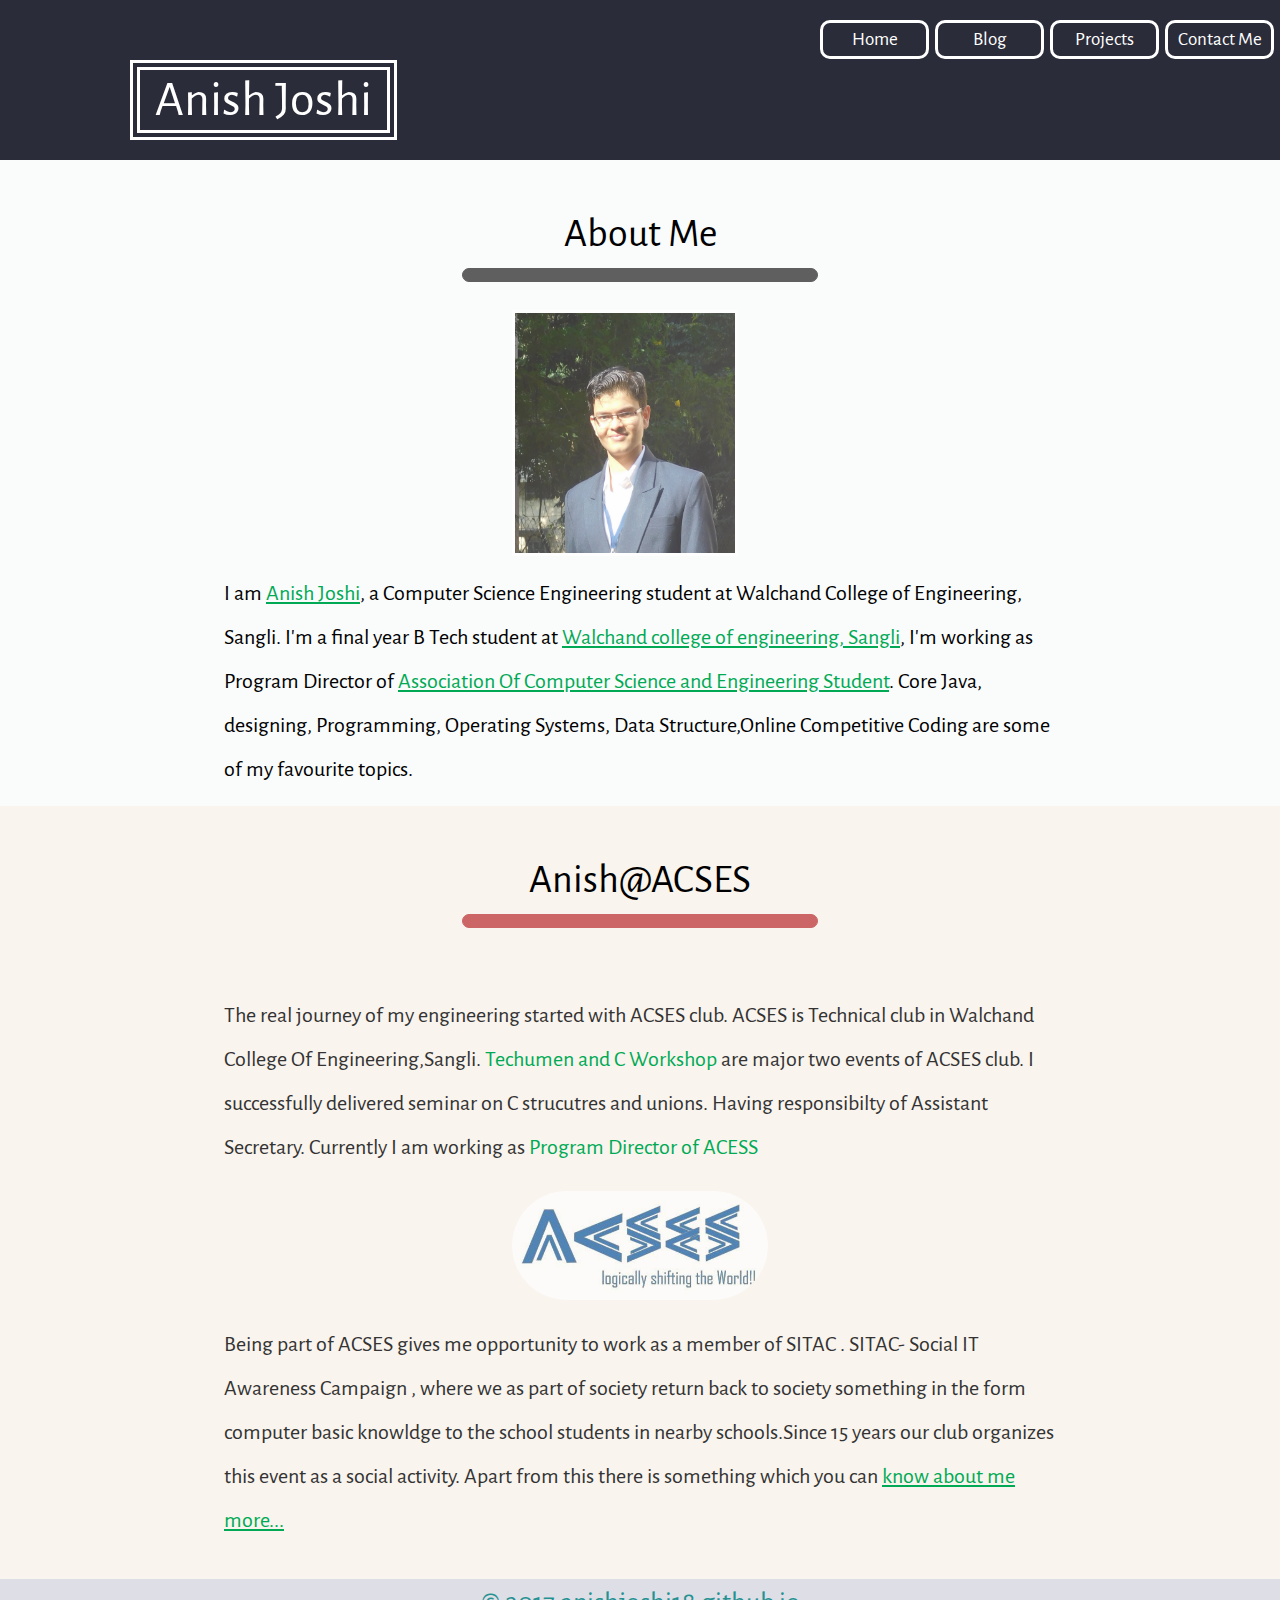
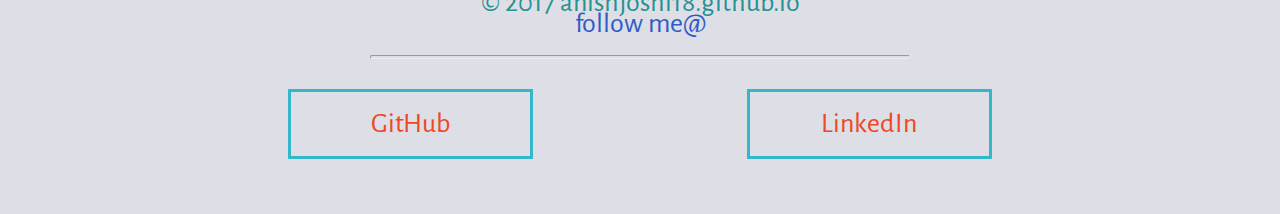
<file: index.html>
<html>
  
<meta http-equiv="content-type" content="text/html;charset=utf-8" />
<head>
    <title>
    Anish Joshi
    </title>
    <meta name="description" content="This is blog by Anish Joshi. It's about the things those I'm learning in my Computer Engineering life.">
    <meta name="keywords" content="Anish Joshi, Anish Abhay Joshi, WCE, Walchand, ACSES, Java, Hadoop, Big Data, Sentimental Analysis Tool">
    <meta name="author" content="Anish Joshi">
    <link rel = "stylesheet" href = "css/style.css" media = "all" type = "text/css" />
    <link rel = "stylesheet" href = "css/section.css" media = "all" type = "text/css" />
    <link href='http://fonts.googleapis.com/css?family=Alegreya+Sans' rel='stylesheet' type='text/css'>
    <link rel="icon" type="image/png" sizes="16x16" href="img/Anish.jpg">
  </head>
  <body>
    <header id = "head">
      <nav>
        <ul id="nav-list">
          <li class="nav-list-item"><a class="nav-list-anchor" href="index-2.html">Home</a></li>
          <li class="nav-list-item"><a class="nav-list-anchor" href=blog/index.html>Blog</a></li>
          <li class="nav-list-item"><a class="nav-list-anchor" href="projects/index.html">Projects</a></li>
          <li class="nav-list-item"><a class="nav-list-anchor" href="contactme/index.html">Contact Me</a></li>
        </ul>
      </nav>
      <section>
        <div id="myname">
          <span id="name-span">
            <a href="index-2.html">Anish Joshi</a>
           </span>
        </div>
      </section>
    </header>

    <section>				
      <div class="section-div" id="section-1">
        <div class="title">
          <span>About Me</span>
          <hr />
        </div>
        <div id="selfie">	<img src="img/Anish.jpg" /></div>
        <div class="info">
          I am <a href="#" class="GreenAnchor">Anish Joshi</a>, a Computer Science Engineering student at Walchand College of Engineering, Sangli. I'm a final year B Tech student at <a href="http://www.walchandsangli.ac.in/" class="GreenAnchor">Walchand college of engineering, Sangli</a>, I'm working as Program Director of <a href="http://www.wceacses.org/" class="GreenAnchor">Association Of Computer Science and Engineering Student</a>. Core Java, designing, Programming, Operating Systems, Data Structure,Online Competitive Coding are some of my favourite topics.
        </div>
      </div>
	
      <div class="section-div" id="section-3">
        <div class="title">
	        <span>Anish@ACSES</span>
	        <hr />
        </div>
        <div class="info">
	        <p>The real journey of my engineering started with ACSES club. ACSES is Technical club in Walchand College Of Engineering,Sangli. <a  class="GreenAnchor">Techumen and C Workshop </a>  are major two events of ACSES club. I successfully delivered seminar on C strucutres and unions. Having responsibilty of Assistant Secretary. Currently I am working as <a class="GreenAnchor">Program Director of ACESS</a>  
	        </p>
          <div class="center-elements"><img class="circle-img" src="img/wlug-logo.jpg" /></div>
          <p>Being part of ACSES gives me opportunity to work as a member of SITAC . SITAC- Social IT Awareness Campaign , where we as part of society return back to society something in the form computer basic knowldge to the school students in nearby schools.Since 15 years our club organizes this event as a social activity. Apart from this there is something which you can <a href="contactme/index.html" class="GreenAnchor" size =100px width=1000px> know about me more...</a> </p>
        </div>
      </div>
    </section>

    <footer>
      <div id = "copyRight">
        &copy; 2017 anishjoshi18.github.io
      </div>
      <div>
        follow me@
        <hr />
        <div class = "social-group">
          
        <div class = "social-plugs" id = "gh">
            <a href = "https://github.com/anishjoshi18">GitHub</a>
          </div>
          <div class = "social-plugs" id = "li">
            <a href = "https://www.linkedin.com/in/anish-joshi-49a856114/">LinkedIn</a>
        </div>
      </div>
    </footer>
  </body>
</html>
</file>
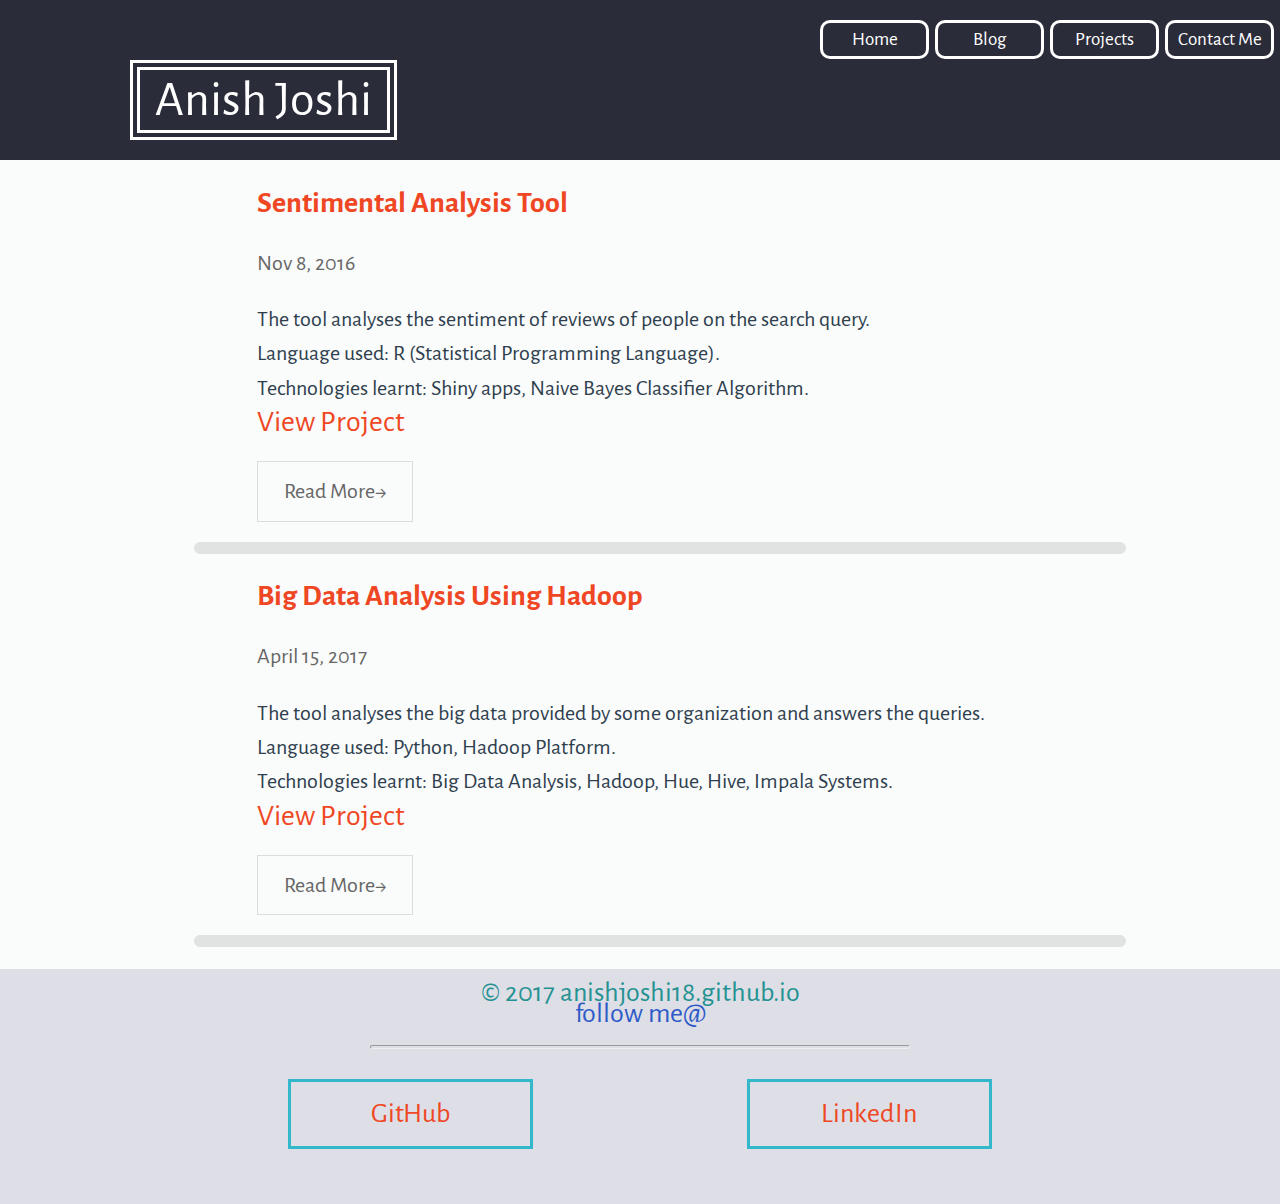
<file: projects/index.html>
<html>
  
<meta http-equiv="content-type" content="text/html;charset=utf-8" />
<head>
    <title>
      Blog | Anish Joshi
    </title>
    <link rel='stylesheet' href='../css/style.css' media='all' type='text/css' />
    <link rel='stylesheet' href='../css/section.css' media='all' type='text/css' />
    <link href='http://fonts.googleapis.com/css?family=Alegreya+Sans' rel='stylesheet' type='text/css'>
    <link rel='icon' type='image/png' sizes='16x16' href='../img/Anish.jpg'>
  </head>
  <body>
    <header id='head'>
      <nav>
        <ul id='nav-list'>
          <li class='nav-list-item'><a class='nav-list-anchor' href='../index-2.html'>Home</a></li>
          <li class='nav-list-item'><a class='nav-list-anchor' href='../blog/index.html'>Blog</a></li>
          <li class='nav-list-item'><a class='nav-list-anchor' href='index.html'>Projects</a></li>
          <li class='nav-list-item'><a class='nav-list-anchor' href='../contactme/index.html'>Contact Me</a></li>
        </ul>
      </nav>
      <section>
        <div id='myname'>
          <span id='name-span'>
            <a href='index.html'>Anish Joshi</a>
           </span>
        </div>
      </section>
    </header>

    <section>
      <div id='blog-posts'>
        <ul>


          <li>
            <article itemscope itemtype='https://schema.org/Blog'>
              <h3 itemprop='headline'>
                <a href='mrs.html' itemprop='about'>
                  Sentimental Analysis Tool
                </a>
              </h3>
              <p class='meta'>
                <time datetime='2016-08-16' pubdate=''>Nov 8, 2016</time>
              </p>
              <p itemprop='text'>
                The tool analyses the sentiment of reviews of people on the search query.<br>
				Language used: R (Statistical Programming Language).<br>
				Technologies learnt: Shiny apps, Naive Bayes Classifier Algorithm.<br>
				<a href=https://mavericks.shinyapps.io/final/>View Project</a><br>

              </p>
              <div class='read-more'>
              <a href='SentimentalAnalysis.html' itemprop='url'>Read More<span class='arrow-link'>&#8594;</span></a>
              </div>
            </article>
          </li>

          <hr>

          <li>
            <article itemscope itemtype='https://schema.org/Blog'>
              <h3 itemprop='headline'>
                <a href='secureline.html' itemprop='about'>
                  Big Data Analysis Using Hadoop
                </a>
              </h3>
              <p class='meta'>
                <time datetime='2017-04-15' pubdate=''>April 15, 2017</time>
              </p>
              <p itemprop='text'>
                The tool analyses the big data provided by some organization and answers the queries.<br>
				Language used: Python, Hadoop Platform.<br>
				Technologies learnt: Big Data Analysis, Hadoop, Hue, Hive, Impala Systems.<br>
				<a href=https://mavericks.shinyapps.io/big-data-analysis/>View Project</a><br>

              </p>
              <div class='read-more'>
              <a href='BigDataAnalysis.html' itemprop='url'>Read More<span class='arrow-link'>&#8594;</span></a>
              </div>
            </article>
          </li>

          <hr>


        </ul>
      </div>
    </section>

<footer>
      <div id = "copyRight">
        &copy; 2017 anishjoshi18.github.io
      </div>
      <div>
        follow me@
        <hr />
        <div class = "social-group">
          
        <div class = "social-plugs" id = "gh">
            <a href = "https://github.com/anishjoshi18">GitHub</a>
          </div>
          <div class = "social-plugs" id = "li">
            <a href = "https://www.linkedin.com/in/anish-joshi-49a856114/">LinkedIn</a>
        </div>
      </div>
    </footer>
  </body>
</html>
</file>
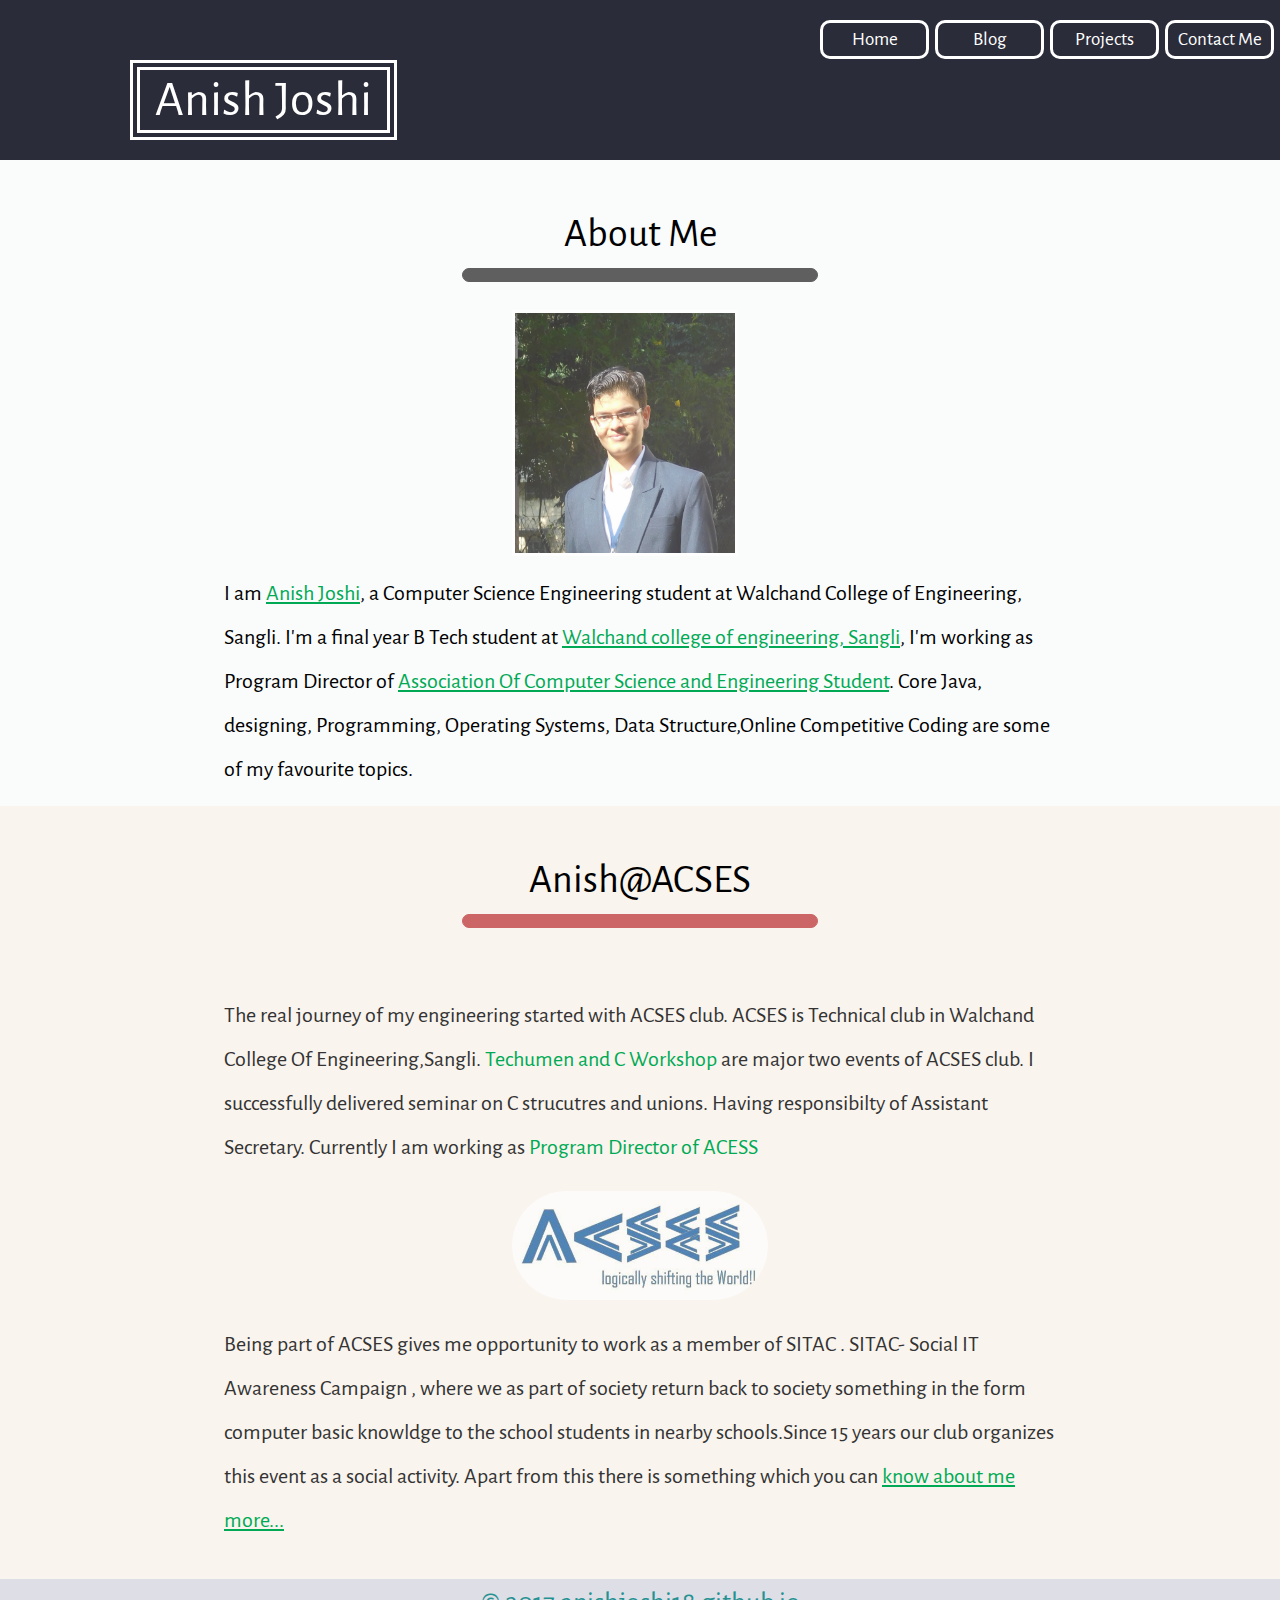
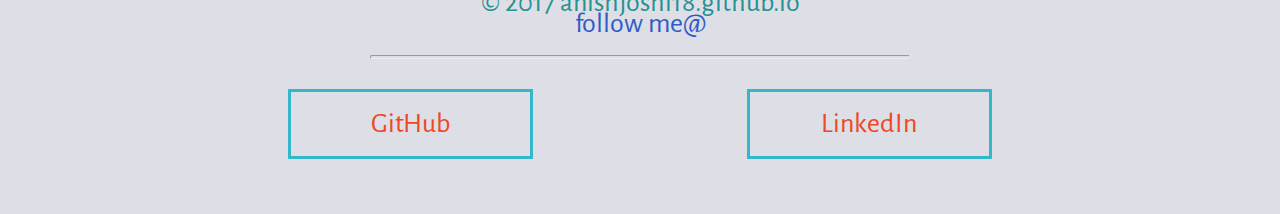
<file: index-2.html>
<html>
  
<meta http-equiv="content-type" content="text/html;charset=utf-8" />
<head>
    <title>
    Anish Joshi
    </title>
    <meta name="description" content="This is blog by Anish Joshi. It's about the things those I'm learning in my Computer Engineering life.">
    <meta name="keywords" content="Anish Joshi, Anish Abhay Joshi, WCE, Walchand, ACSES, Java, Hadoop, Big Data, Sentimental Analysis Tool">
    <meta name="author" content="Anish Joshi">
    <link rel = "stylesheet" href = "css/style.css" media = "all" type = "text/css" />
    <link rel = "stylesheet" href = "css/section.css" media = "all" type = "text/css" />
    <link href='http://fonts.googleapis.com/css?family=Alegreya+Sans' rel='stylesheet' type='text/css'>
    <link rel="icon" type="image/png" sizes="16x16" href="img/Anish.jpg">
  </head>
  <body>
    <header id = "head">
      <nav>
        <ul id="nav-list">
          <li class="nav-list-item"><a class="nav-list-anchor" href="index-2.html">Home</a></li>
          <li class="nav-list-item"><a class="nav-list-anchor" href=blog/index.html>Blog</a></li>
          <li class="nav-list-item"><a class="nav-list-anchor" href="projects/index.html">Projects</a></li>
          <li class="nav-list-item"><a class="nav-list-anchor" href="contactme/index.html">Contact Me</a></li>
        </ul>
      </nav>
      <section>
        <div id="myname">
          <span id="name-span">
            <a href="index-2.html">Anish Joshi</a>
           </span>
        </div>
      </section>
    </header>

    <section>				
      <div class="section-div" id="section-1">
        <div class="title">
          <span>About Me</span>
          <hr />
        </div>
        <div id="selfie">	<img src="img/Anish.jpg" /></div>
        <div class="info">
          I am <a href="#" class="GreenAnchor">Anish Joshi</a>, a Computer Science Engineering student at Walchand College of Engineering, Sangli. I'm a final year B Tech student at <a href="http://www.walchandsangli.ac.in/" class="GreenAnchor">Walchand college of engineering, Sangli</a>, I'm working as Program Director of <a href="http://www.wceacses.org/" class="GreenAnchor">Association Of Computer Science and Engineering Student</a>. Core Java, designing, Programming, Operating Systems, Data Structure,Online Competitive Coding are some of my favourite topics.
        </div>
      </div>
	
      <div class="section-div" id="section-3">
        <div class="title">
	        <span>Anish@ACSES</span>
	        <hr />
        </div>
        <div class="info">
	        <p>The real journey of my engineering started with ACSES club. ACSES is Technical club in Walchand College Of Engineering,Sangli. <a  class="GreenAnchor">Techumen and C Workshop </a>  are major two events of ACSES club. I successfully delivered seminar on C strucutres and unions. Having responsibilty of Assistant Secretary. Currently I am working as <a class="GreenAnchor">Program Director of ACESS</a>  
	        </p>
          <div class="center-elements"><img class="circle-img" src="img/wlug-logo.jpg" /></div>
          <p>Being part of ACSES gives me opportunity to work as a member of SITAC . SITAC- Social IT Awareness Campaign , where we as part of society return back to society something in the form computer basic knowldge to the school students in nearby schools.Since 15 years our club organizes this event as a social activity. Apart from this there is something which you can <a href="blog/index.html" class="GreenAnchor" size =100px width=1000px> know about me more...</a> </p>
        </div>
      </div>
    </section>

<footer>
      <div id = "copyRight">
        &copy; 2017 anishjoshi18.github.io
      </div>
      <div>
        follow me@
        <hr />
        <div class = "social-group">
          
        <div class = "social-plugs" id = "gh">
            <a href = "https://github.com/anishjoshi18">GitHub</a>
          </div>
          <div class = "social-plugs" id = "li">
            <a href = "https://www.linkedin.com/in/anish-joshi-49a856114/">LinkedIn</a>
        </div>
      </div>
    </footer>
  </body>
</html>
</file>
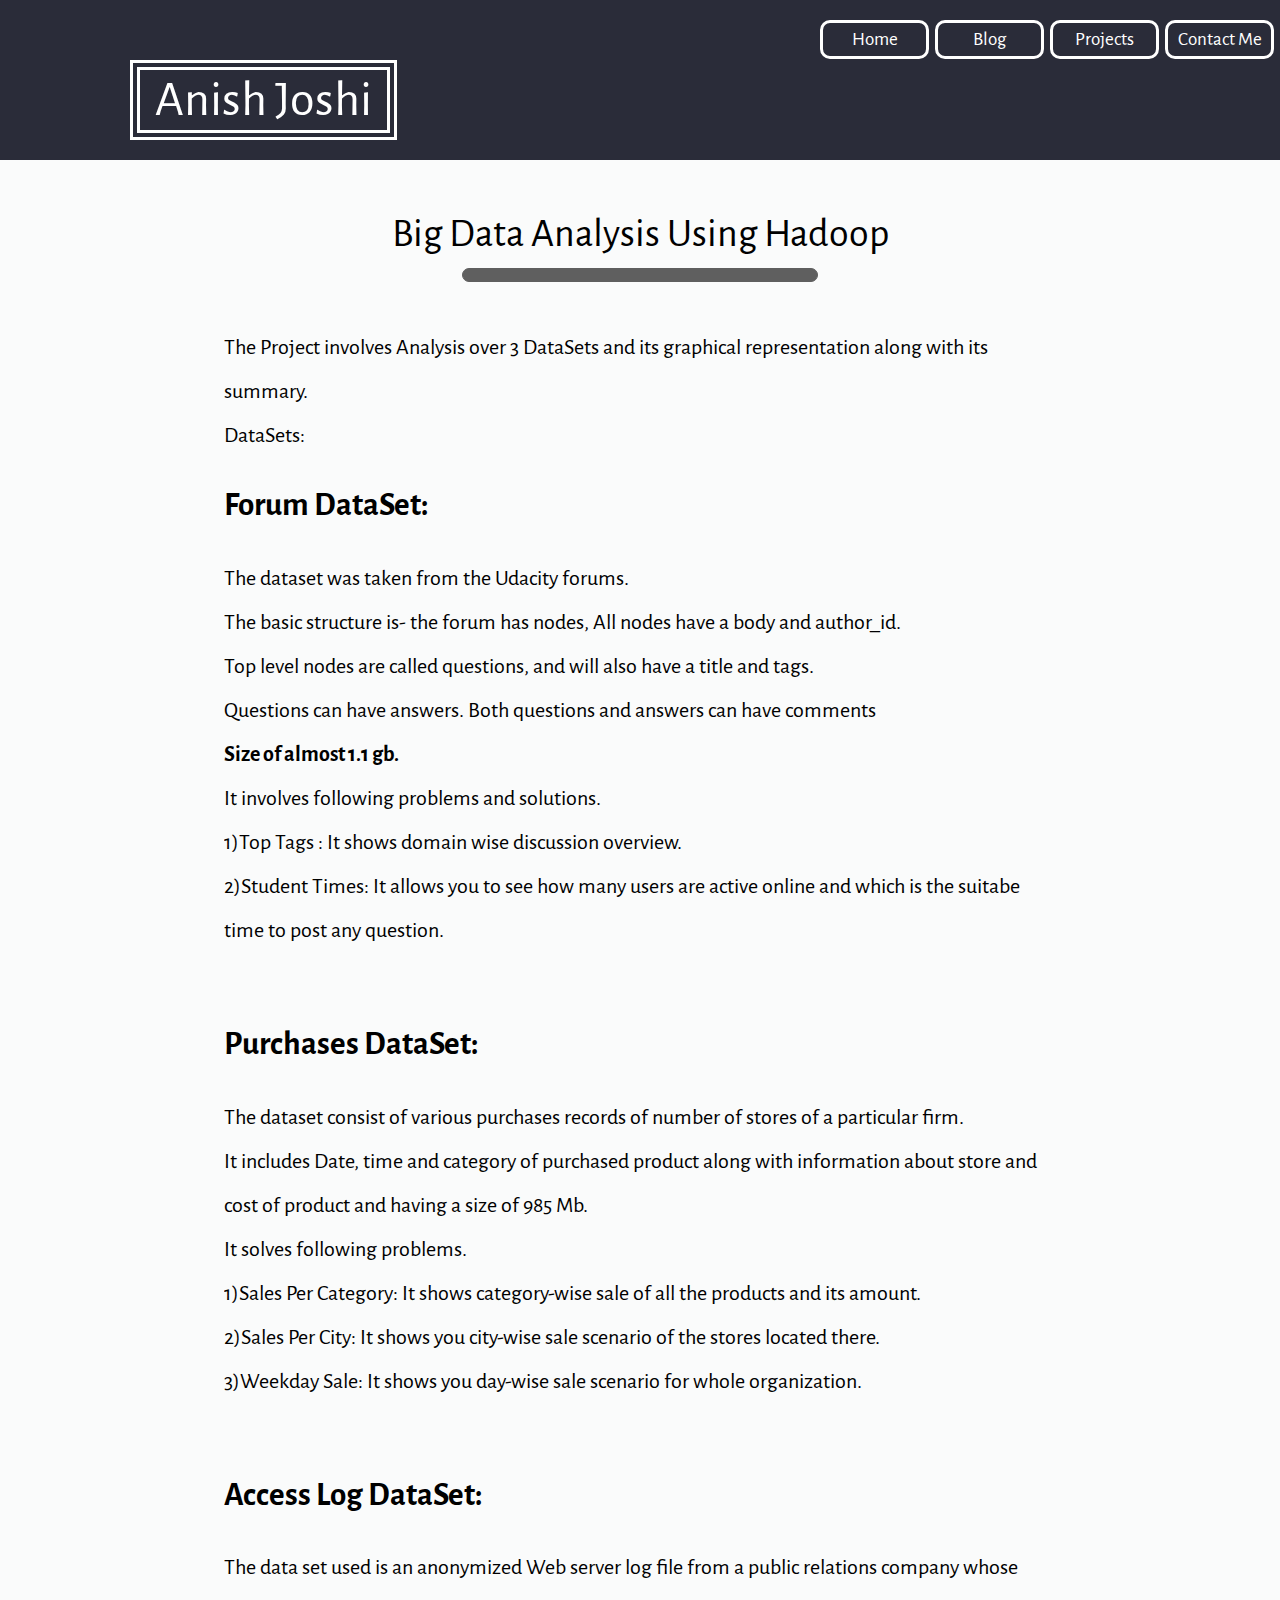
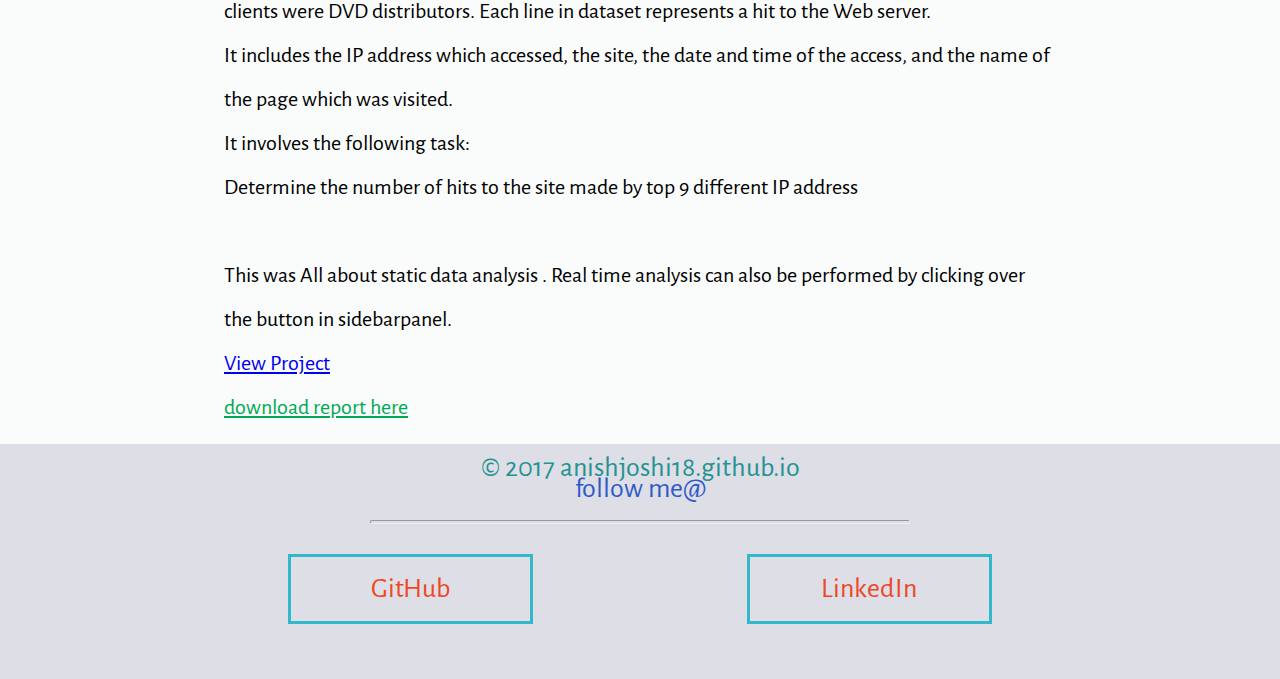
<file: projects/BigDataAnalysis.html>
<html>
  
<meta http-equiv="content-type" content="text/html;charset=utf-8" />
<head>
    <title>
    Project | Anish Joshi
    </title>
    <link rel = "stylesheet" href = "../css/style.css" media = "all" type = "text/css" />
    <link rel = "stylesheet" href = "../css/section.css" media = "all" type = "text/css" />
    <link href='http://fonts.googleapis.com/css?family=Alegreya+Sans' rel='stylesheet' type='text/css'>
    <link rel="icon" type="image/png" sizes="16x16" href="../img/Anish.jpg">
  </head>
  <body>
    <header id = "head">
      <nav>
        <ul id="nav-list">
          <li class="nav-list-item"><a class="nav-list-anchor" href="../index-2.html">Home</a></li>
          <li class="nav-list-item"><a class="nav-list-anchor" href=../blog/index.html>Blog</a></li>
          <li class="nav-list-item"><a class="nav-list-anchor" href="index.html">Projects</a></li>
          <li class="nav-list-item"><a class="nav-list-anchor" href="index.html">Contact Me</a></li>
        </ul>
      </nav>
      <section>
        <div id="myname">
          <span id="name-span">
            <a href="index.html">Anish Joshi</a>
           </span>
        </div>
      </section>
    </header>

    <section>				
      <div class="section-div" id="section-1">
        <div class="title"><span>Big Data Analysis Using Hadoop</span><hr /></div>
        <div class="info">
                
          <!--Feel free to say hello!-->
			The Project involves Analysis over 3 DataSets and its graphical representation along with its summary.<br>
DataSets:<br>
<h2>Forum DataSet:</h2>
The dataset was taken from the Udacity forums.<br> 
The basic structure is- the forum has nodes, All nodes have a body and author_id. <br>
Top level nodes are called questions, and will also have a title and tags.<br>
Questions can have answers. Both questions and answers can have comments<br> 
<b>Size of almost 1.1 gb.</b><br> 
It involves following problems and solutions.<br>
1)Top Tags : It shows domain wise discussion overview.<br>
2)Student Times: It allows you to see how many users are active online and which is the suitabe time to post any question.<br><br>

<h2>Purchases DataSet:</h2>
The dataset consist of various purchases records of number of stores of a particular firm.<br>
It includes Date, time and category of purchased product along with information about store and cost of product
and having a size of 985 Mb.<br> It solves following problems.<br>
1)Sales Per Category: It shows category-wise sale of all the products and its amount.<br>
2)Sales Per City: It shows you city-wise sale scenario of the stores located there.<br>
3)Weekday Sale: It shows you day-wise sale scenario for whole organization.<br><br>

<h2>Access Log DataSet:</h2> 
The data set used is an anonymized Web server log file from a public relations company whose
clients were DVD distributors. Each line in dataset represents a hit to the Web server.<br>
It includes the IP address which accessed, the site, the date and time of the access, and the name of the page which was visited.<br>
It involves the following task:<br>
Determine the number of hits to the site made by top 9 different IP address<br><br>

This was All about static data analysis . Real time analysis can also be performed by clicking over the button in sidebarpanel.<br>
		<a href=https://mavericks.shinyapps.io/big-data-analysis/>View Project</a><br>


            <a href="report/Big Data Analysis_Report.pdf" class="GreenAnchor">download report here</a>
          
        </div>
      </div>
        	
	     
  <footer>
      <div id = "copyRight">
        &copy; 2017 anishjoshi18.github.io
      </div>
      <div>
        follow me@
        <hr />
        <div class = "social-group">
          
        <div class = "social-plugs" id = "gh">
            <a href = "https://github.com/anishjoshi18">GitHub</a>
          </div>
          <div class = "social-plugs" id = "li">
            <a href = "https://www.linkedin.com/in/anish-joshi-49a856114/">LinkedIn</a>
        </div>
      </div>
    </footer>
  </body>
</html>
</file>
<file: css/style.css>
@font-face {
  font-family: 'Alegreya Sans';
  font-style: normal;
  font-weight: bold;
  src: local('Alegreya Sans'), local('AlegreyaSans-Regular'), url('../fonts/AlegreyaSans-Regular.ttf');
}

@font-face {
  font-family: 'profontiix-webfont';
  font-style: normal;
  font-weight: bold;
  src: local('profontiix-webfont.woff'), url('../fonts/profontiix-webfont.html') format('woff');
}

body, header, footer {
  margin:0px 0px;
  display:block;
  font-family: 'Alegreya Sans', sans-serif;
  font-size:22px;
  background:#FAFBFB;
}

#head {
  margin:0px 0px 0px 0px;
  padding-top:20px;
  height:140px;
  width:100%;
  /*
  background-color:#2C3031;
  background-color:#37BEC4;
  background-color:#00acc6;
  */
  background-color:#2A2C39;

  box-shadow: 0px 0px 00px #00acc6;
  color:#474C6B;
  font-size:30px;
  transition:1s ease-in all;
}

#head section {
  margin:0px auto;
  height:auto;
  width:auto;
}

#head section #myname {
  margin:0px;
  padding:50px 0px 0px 130px;
  border:0px solid #FFF;
  font-size:50px;
  height:auto;
  width:auto;
  color:#FFF;
}

#head section #myname #name-span {
  height:auto;
  padding:5px 15px;
  text-align:center;
  border:10px double #FFF;
  font-weight:normal;
  border-radius:0px;
  transition:1s ease all;
}

#head section #myname #name-span:hover {
  height:auto;
  text-align:center;
  border:10px double #df4244;
  font-weight:normal;
  border-radius:px;
}

#head section #myname #name-span a{
  text-decoration:none;
  color:#FFF;
}

#head section #caption{
  margin:30px auto;
  height:auto;
  width:px;
  text-align:center;
  font-size:30px;
}

#head section #caption span{
  margin:0px auto;
  padding:15px 70px;
  height:auto;
  width:px;
  border:px solid #FFF;
  border-radius:5px;
  background-color:#C66;
  color:#FFF;
  font-size:35px;
}

#head nav {
  margin:0px auto;
  padding:0px;
  width:auto;
  color:#FFF;
  font-size:19px;
  float:right;
  border:0px solid red;
}

#head nav #nav-list {
  margin:0px auto;
  padding:0px;
  list-style:none;
}

#head nav #nav-list .nav-list-item {
  margin:0px auto;
  float:left;
}

#head nav #nav-list .nav-list-item .nav-list-anchor {
  margin:0px 6px 0px 0px;
  display:block;
  height:auto;
  padding:5px 4px 5px 4px;
  text-align:center;
  width:95px;
  border:3px solid #FFF;
  border-radius:10px;
  text-decoration:none;
  font-size:19px;
  font-weight:normal;
  color:#FFF;
  -webkit-transition:1s ease all;
  transition:1s ease all;
}

#head nav #nav-list .nav-list-item .nav-list-anchor:hover {
  width:110px;
  border:3px solid #df4244;
  border:3px solid #fff;

}

footer {
  height:200px;
  width:100%;
  padding:20px 0px 15px 0px;
  background: #DDDEE6 none repeat scroll 0% ;
  color:#2E5BC8;;
  text-align:center;
  font-size:28px;
}

footer #copyRight {
  color:#259292;
  margin:-13px auto;
  text-align:center;
}

footer hr {
  height: 2px;
width: 42%;
border-radius: 20px;
  
background: #E38686 none repeat scroll 0%
  border:1px solid #dcdcdc;
  
}

.social-group {
  margin:30px auto 30px auto;
  width:55%;
  border:0px solid #ddd;
}

.social-plugs {
  margin:0px auto;
  padding:15px 0px 15px 0px;
  width:34%;
  height:auto;
  border:3px solid rgba(39, 182, 200, 0.94);
  text-align:center;
  display:block;
}

.social-plugs a {
  text-decoration:none;
  color:#EF4723;
}

footer div #gh {
  float:left;
}
footer div #li {
  float:right;
}
footer div #qr {
  float:left;
}

footer div #tw {
  float:right;
}

.clr {
  clear:both;
}


#selfie {
  margin:0px auto;
  height:auto;
  width:256px;
  border:0px solid #FFF;
  border-radius:200px;
  color:#FFF;
  font-size:30px;
}

#selfie img {
  margin:0px auto 0px;
  height:240px;
  width:220px;
  border:3px solid #FFF;
// border-radius:0px 130px 00px 130px;
  color:#FFF;
  font-size:30px;
  opacity:0.85;
  transition:1s ease all;
}

#selfie img:hover {
  opacity:1;
}

.circle-img {
  margin:0px auto;
  height:auto;
  width:256px;
  border:0px solid #FFF;
  border-radius:200px;  
  opacity:0.7;
  transition:1s ease all; 
}

.circle-img:hover {
  margin:0px auto;
  height:auto;
  width:256px;
  border:0px solid #FFF;
  border-radius:200px;
  opacity:1;
}

.section-div  {
  height:500px;
  margin:0px auto;
}

.section-div .title {
  margin:0px auto 0px auto;
  padding:50px;
  height:50px;
  width:auto;
  text-align:center;
  font-size:35px;
  display:block;
}

#section-1 {
  margin:0px auto 0px auto;
  /*background:#f9f4ed;
  */
  height:auto;
  transition:1s ease all;
}

#section-1:hover {
  transition:1s ease all;
}

#section-1 span {
  margin:0px auto 0px auto;
  padding:10px 0px 10px 0px;
  height:auto;
  color:#000;
  font-size:40px;
}

#section-1 .title hr {
  margin:10px auto 0px auto;
  height:12px;
  width:30%;
  color:#FFF;
  font-size:40px;
  display:block;
  background-color:#5F5F5F;
  border:1px solid #5F5F5F;
  border-radius:10px;
}

#section-1 .info {
  margin:0px auto 0px auto;
  padding:15px 0px 15px 0px;
  height:auto;
  color:#000;
  font-size:22px;
  line-height:200%;
  overflow:hidden;
  vertical-align:baseline;
  width:65%;
}

#section-3 {
  margin:0px auto 0px auto;
  background:#f9f4ed;
  height:auto;
  transition:1s ease all;
  color:#333;
}

#section-3:hover {
  margin:0px auto 0px auto;
  background:#f9f4ed;
  height:auto;
  color:#333;
}

#section-3 span {
  margin:0px auto 0px auto;
  padding:10px 0px 10px 0px;
  height:auto;
  font-size:40px;
  color:#000;
}

#section-3 .title hr {
  margin:10px auto 0px auto;
  height:12px;
  width:30%;
  display:block;
  background-color:#c66;
  border:1px solid #c66;
  border-radius:10px;
}

#section-3 .info {
  margin:0px auto 0px auto;
  padding:15px 0px 15px 0px;
  height:auto;
  font-size:22px;
  line-height:200%;
  overflow:hidden;
  vertical-align:baseline;
  width:65%;
}
.GreenAnchor {
  color:#0a5;
}


.center-elements  {
   text-align:center;
}





@media screen and (max-width: 580px) {
  body, header, footer {
    margin:0px 0px;
    display:block;
    font-family: 'Alegreya Sans', sans-serif;
    font-size:20px;
    background:#FAFBFB;
  }

  #head {
    margin:0px auto;
    padding:20px 0px;
    height:200px;
    width:100%;
    background:#72C59B;
    box-shadow: 0px 0px 00px #00acc6;
    color:#FFF;
    text-align:center;
    transition:1s ease-in all;
  }

  #head section {
    margin:0px auto;
    height:auto;
    width:auto;
    text-align:center;
  }

  #head section #myname {
    margin:160px auto;
    padding:0px 0px 0px 0px;
    border:0px solid #FFF;
    font-size:28px;
    font-weight:bold;
    height:auto;
    width:auto;
    color:#FFF;
   }

  #head section #myname #name-span {
    height:auto;
    padding:8px 15px;
    text-align:center;
    border:10px double #FFF;
    border-radius:0px;
    transition:1s ease-in all;
  }

  #head section #myname #name-span:hover {
    height:auto;
    text-align:center;
    border:10px double #636363;
  }

  #head section #myname #name-span a{
    text-decoration:none;
    color:#FFF;
  }
  
  #head nav {
    margin:0px auto;
    padding:0px;
    width:100%;
    color:#FFF;
    font-size:15px;
    border:0px solid red;
    text-align:center;
  }

  #head nav #nav-list {
    margin:0px auto;
    list-style:none;
    text-align:center;
  }

  #head nav #nav-list .nav-list-item {
    margin:0px auto;
    
    text-align:center;
  }

  #head nav #nav-list .nav-list-item .nav-list-anchor {
    margin:0px 15px 10px 15px;
    display:block;
    height:auto;
    padding:5px 2px 5px 2px;
    text-align:center;
    width:85px;
    border:3px solid #FFF;
    border-radius:10px;
    text-decoration:none;
    font-size:19px;
    color:#FFF;
    -webkit-transition:1s ease all;
    transition:1s ease all;
    text-align:center;
  }

  #head nav #nav-list .nav-list-item .nav-list-anchor:hover {
    width:100px;
    border:3px solid #df4244;
    border:3px solid #fff;
  }

  #selfie {
    margin:0px auto;
    height:auto;
    width:156px;
    border:0px solid #FFF;
    border-radius:200px;
    color:#FFF;
    font-size:30px;
  }

  #selfie img {
    margin:0px auto 0px auto;
    height:200px;
    width:170px;
    border:3px solid #FFF;
    border-radius:0px 100px 00px 100px;
    opacity:0.85;
    transition:1s ease all;
  }

  #selfie img:hover {
    opacity:1;
  }

  .circle-img {
    margin:0px auto;
    height:auto;
    width:156px;
    border:0px solid #FFF;
    border-radius:200px;  
    opacity:0.7;
    transition:1s ease all; 
  }

  .circle-img:hover {
    margin:0px auto;
    height:auto;
    width:156px;
    border:0px solid #FFF;
    border-radius:200px;  
    opacity:1;
  }

  .section-div  {
    height:500px;
    margin:0px auto;
  }

  .section-div .title {
    margin:0px auto 0px auto;
    padding:50px;
    height:50px;
    width:auto;
    text-align:center;
    font-size:35px;
    display:block;
  }

  #section-1 {
    margin:0px auto 0px auto;
    /*background:#f9f4ed;
    */
    height:auto;
    transition:1s ease all;
  }

  #section-1:hover {
    transition:1s ease all;
  }

  #section-1 span {
    margin:0px auto 0px auto;
    padding:10px 0px 10px 0px;
    height:auto;
    color:#000;
    font-size:30px;
  }

  #section-1 .title hr {
    margin:10px auto 0px auto;
    height:12px;
    width:100%;
    color:#FFF;
    background-color:#5F5F5F;
    border:1px solid #5F5F5F;
    border-radius:10px;
  }
  

  #section-1 .info {
    margin:0px auto 0px auto;
    padding:15px 0px 15px 0px;
    height:auto;
    color:#000;
    line-height:170%;
    overflow:hidden;
    vertical-align:baseline;
    width:65%;
  }

  #section-3 {
    margin:0px auto 0px auto;
    background:#f9f4ed;
    height:auto;
    transition:1s ease all;
    color:#333;
  }

  #section-3:hover {
    margin:0px auto 0px auto;
    background:#f9f4ed;
    height:auto;
    color:#333;
  }

  #section-3 span {
    margin:0px auto 0px auto;
    padding:10px 0px 10px 0px;
    height:auto;
    font-size:30px;
    color:#000;
  }

  #section-3 .title hr {
    margin:10px auto 0px auto;
    height:12px;
    width:100%;
    display:block;
    background-color:#c66;
    border:1px solid #c66;
    border-radius:10px;
  }

  #section-3 .info {
    margin:-52px auto 0px auto;
    padding:0px 0px 15px 0px;
    height:auto;
    line-height:170%;
    overflow:hidden;
    vertical-align:baseline;
    width:65%;
  }

  .GreenAnchor {
    color:#0a5;
  }
  
  .center-elements  {
     text-align:center;
  }
  
  footer {
    height:200px;
    width:100%;
    padding:20px 0px 15px 0px;
    background:#2A2C39;
    color:#EF4723;
    text-align:center;
  }

  footer #copyRight {
    color:#fff;
    margin:20px auto;
    text-align:center;
  }

  footer hr {
    height:3px;
    width:50%;
    background:#dcdcdc;
    border:1px solid #dcdcdc;
    border-radius:20px;
  }

  .social-group {
    margin:30px auto 30px auto;
    width:70%;
    border:0px solid #ddd;
  }

  .social-plugs {
    margin:0px auto;
    padding:10px 0px 10px 0px;
    width:44%;
    height:auto;
    border:1px solid #dcdcdc;
    text-align:center;
    display:block;
  }
  .social-plugs a {
    text-decoration:none;
    color:#EF4723;
  }

  footer div #gh {
    float:left;
  }
  footer div #li {
    float:right;
  }
  .clr {
    clear:both;
  }

}
</file>
<file: css/section.css>
#blog-posts {
  margin:0px auto;
  padding:0px 0px;
  height:auto;
  width:100%;
  margin:0px auto;
  font-size:22px;
  color: #2F3F4E;
  line-height:1.56em;
}

#blog-posts ul li {
  width:65%;
  margin:20px auto;
  list-style:none;
  display:block;
}

#blog-posts ul li a {
  text-decoration:none;
  color: #EF4723;
  font-size: 30px;
  /*
  color: #EF4723;
  color:#df4244; Red
  color:#4EB980; Green
  */
}

#blog-posts ul li a:hover {
  text-decoration:none;
  color:#df4244;

  /*
  color:#df4244; Red
  color:#4EB980; Green
  */
}

#blog-posts ul hr {
  width:75%;
  height:10px;
  border:1px solid #dcdcdc;
  border-radius:20px;
  background:#dcdcdc;
  opacity: 0.8;
}

.meta {
  margin:0px auto;
  padding:0px auto;
  color:#666;
}

#blog-posts .read-more {
  height:auto;
  width:130px;
  margin:0px 0px;
  padding:12px 12px;
  border:1px solid #dcdcdc;
  text-align:center;
  color:#666;
  font-size: 22px;
}

#blog-posts .read-more a {
  color:#666;
  font-size: 22px;
}


#blog-post {
  margin:0px auto;
  height:auto;
  width:100%;
  text-align:center;
  line-height:1.56em;
}

#blog-post article {
  height:auto;
  width:65%;
  margin:0px auto;
  color: #323E48;
}

#blog-post article h1 {
  font-size:35px;
  color:#b5190e;
  margin-bottom:5px;
  padding:0px 0px;
}

#blog-post article hr {
  background:#cdcdcd;
  height:1px;
  border:1px solid #cdcdcd;
  border-radius:30px 30px;
}

#blog-post article section {
  text-align:left;
}

#blog-post article p {
  font-size:23px;
}


code  {
  color: #D14;
  background: #F5F5F5;
  font-size: 18px;
  border-radius: 5px;
  border: 0.5px solid #dcdcdc;
  padding: 0px 5px;
}


.codebase  {
  color:          #D14;
  background:     #F5F5F5;
  font-size:      18px;
  border-radius:  5px;
  border:         0.5px solid #dcdcdc;
  padding:        2px 20px;
  display:        block;
  margin:         20px;
  font-family:    'Monaco';
}

.ruby-comments  {
  font-style: italic;
  color: #127570;
  font-size: 18px;
}


.highlight  {
  margin: 25px 0px;
  color: #0A5;
  background: #F5F5F5;
  border-radius: 5px;
  border: 0.5px solid #dcdcdc;
  padding: 5px 5px;
  text-align: center;
}
</file>
